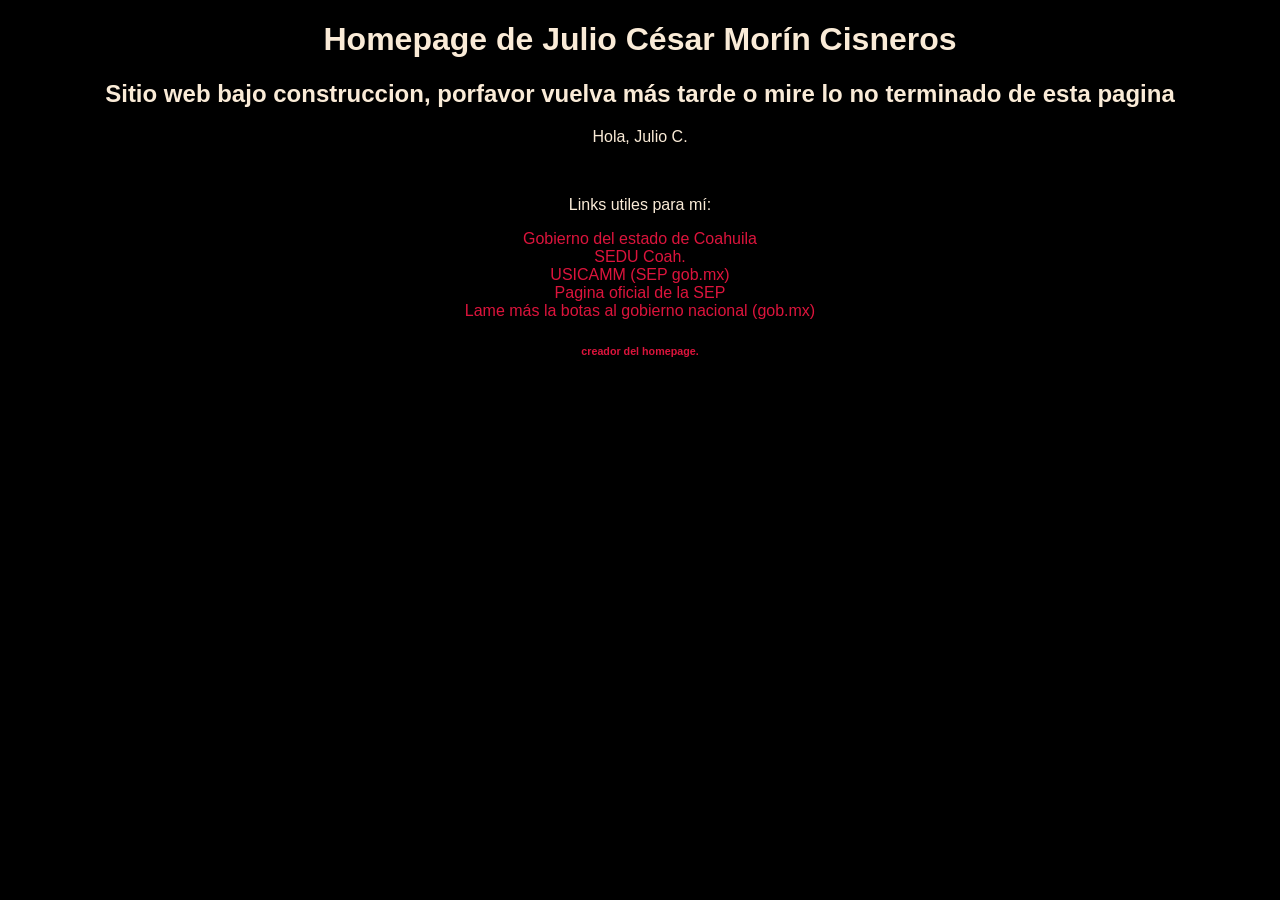
<file: index.html>
<!DOCTYPE HTML>
<html>
  <head>
    <title>Homepage de Julio César Morín Cisneros</title>
    <link rel="stylesheet" href="styles.css"
  </head>
  <body>
    <h1>Homepage de Julio César Morín Cisneros</h1>
    <h2>Sitio web bajo construccion, porfavor vuelva más tarde o mire lo no terminado de esta pagina</h2>
    <p>Hola, Julio C.</p>
    <br>
    <p>Links utiles para mí:</p>
    <a href="https://coahuila.gob.mx">Gobierno del estado de Coahuila</a> <br>
    <a href="https://seduinscripciones.azurewebsites.net/">SEDU Coah.</a> <br>
    <a href="https://usicamm.sep.gob.mx/">USICAMM (SEP gob.mx)</a> <br>
    <a href="https://sep.gob.mx">Pagina oficial de la SEP</a> <br>
    <a href="https://gob.mx">Lame más la botas al gobierno nacional (gob.mx)</a> <br>
    <footer>
      <h6><a href="creador.html">creador del homepage.</a><h6></h6>
    </footer>
  </body>
</html>
</file>
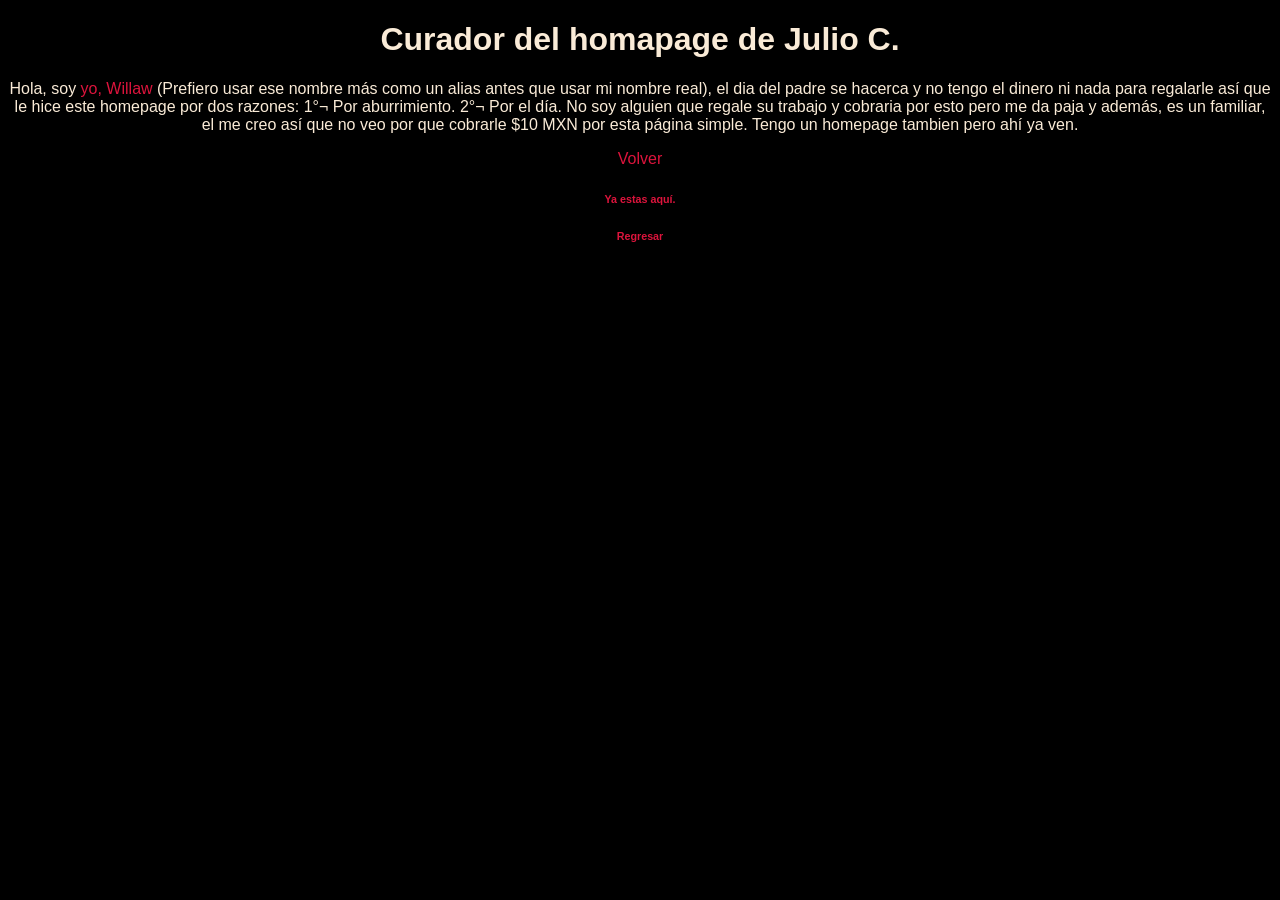
<file: creador.html>
<!DOCTYPE html>
<html lang="en">
<head>
    <meta charset="UTF-8">
    <meta name="viewport" content="width=device-width, initial-scale=1.0">
    <title>Creador de este Homepage</title>
    <link rel="stylesheet" href="styles.css"
</head>
<body>
    <h1>Curador del homapage de Julio C.</h1>
    <p>Hola, soy <a href="https://github.com/Willaw-Corona">yo, Willaw</a> (Prefiero usar ese nombre más como un alias antes que usar mi nombre real), el dia del padre se hacerca y no tengo el dinero ni nada para regalarle así que le hice este homepage por dos razones:
    1°¬ Por aburrimiento.
    2°¬ Por el día.
No soy alguien que regale su trabajo y cobraria por esto pero me da paja y además, es un familiar, el me creo así que no veo por que cobrarle $10 MXN por esta página simple. Tengo un homepage tambien pero ahí ya ven.</p>
    <a href="index.html">Volver</a>
    <footer>
    <h6><a href="creador.html">Ya estas aquí.</a></h6>
    <h6><a href="index.html">Regresar</a></h6>
    </footer>
</body>
</html>
</file>
<file: styles.css>
a {
    color: crimson;
    text-align: center;
    text-decoration: none;
}

body {
    background-color: black;
    color: antiquewhite;
    text-align: center;
    font-family: 'Lucida Sans', 'Lucida Sans Regular', 'Lucida Grande', 'Lucida Sans Unicode', Geneva, Verdana, sans-serif;
}

.foto {
    overflow: hidden;
    border-radius: 25%;
    width: 200px;
    height: 200px;
    display: inline-block;
    position: absolute;
    top: 40px;
    left: 180px;
    rotate: -20deg;
}

.foto img {
    width: 100%;
    height: 100%;
    object-fit: cover;
}
</file>
